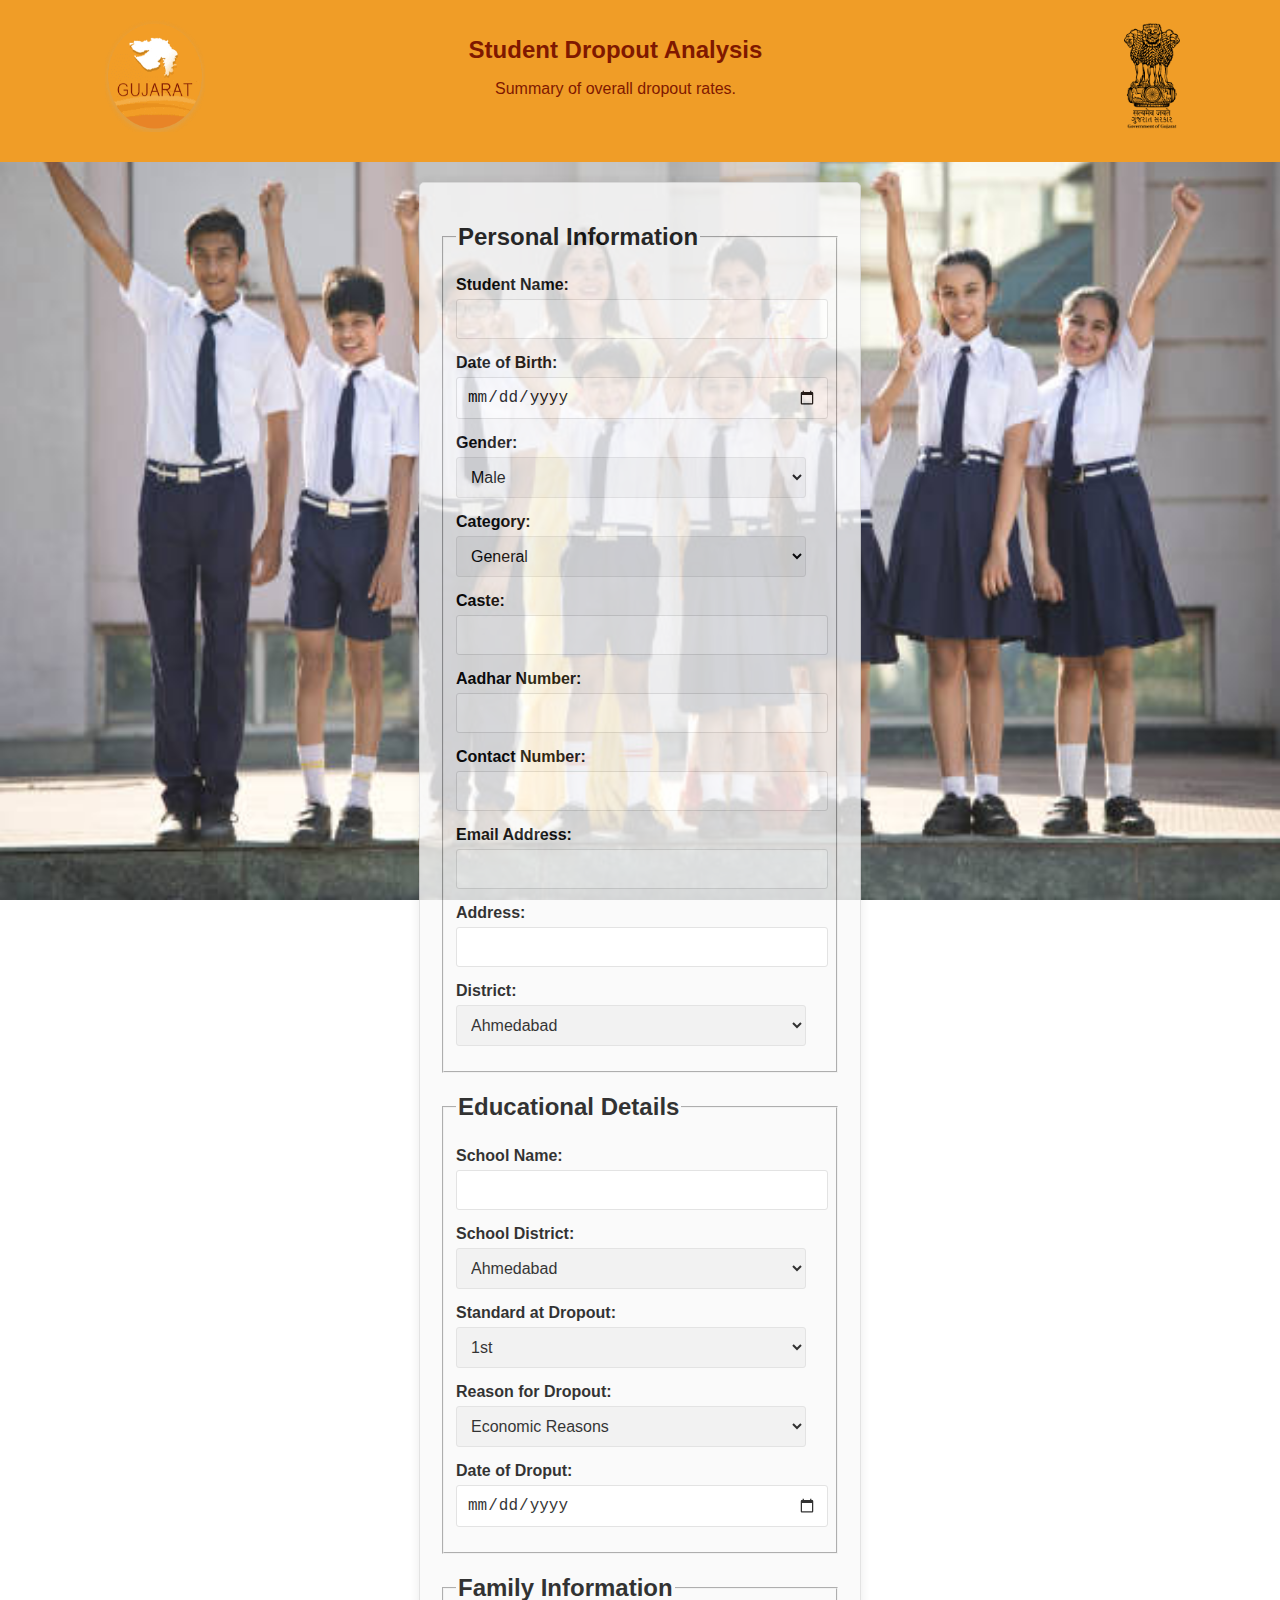
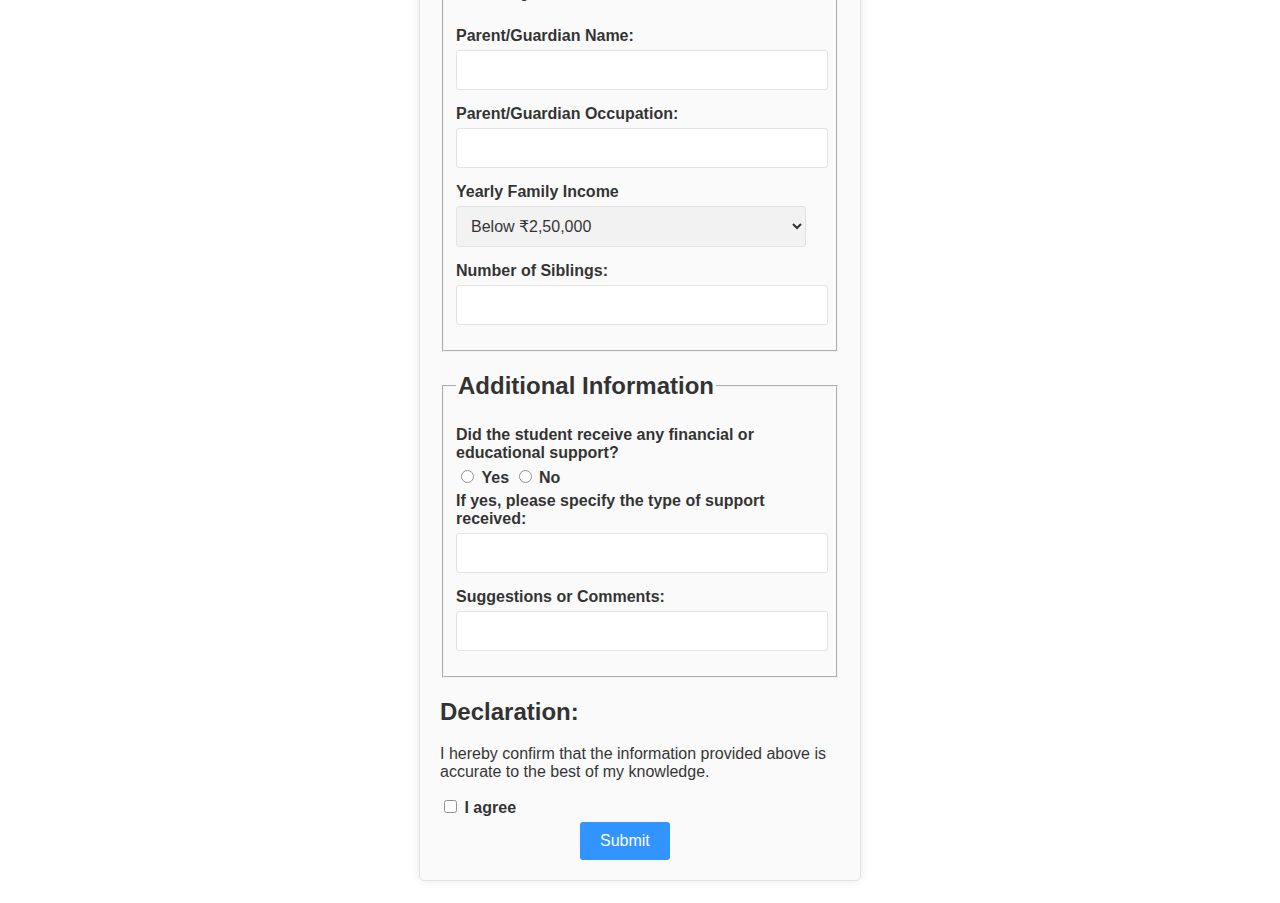
<file: Data form.html>
<!DOCTYPE html>
<html lang="en">
<head>
    <meta charset="UTF-8">
    <meta name="viewport" content="width=device-width, initial-scale=1.0">
    <link rel="stylesheet" href="form.css">
    <title>Student Dropout Form</title>
</head>
<body>
    <header class="mainhead flex">
        <div class="headl">
            <img src="gujjulogo.png" alt="Government Logo">

        </div>
        <div class="headr">
            <h1 style="color: rgb(127, 24, 0);">Student Dropout Analysis</h1>
            <p style="color: rgb(127, 24, 0);">Summary of overall dropout rates.</p>
        </div>
        <div class="headrimg">
            <img src="gujjuemblem.png" style="height: 7rem; margin-right: 5rem;" alt="">
        </div>
       
    </header>
    <main>
        <form class="specialized-form">
            <fieldset>
                <legend><h2>Personal Information</h2></legend>
            <label for="studentName">Student Name:</label>
            <input type="text" id="studentName" name="studentName" required>
            
            <label for="studentdob">Date of Birth:</label>
            <input type="date" id="studentdob" name="studentdob" required>
            <label for="studentgender">Gender:</label>
            <select id="studentgender" name="studentgender" required>
                <option value="male">Male</option>
                <option value="female">Female</option>
                <option value="other">Other</option>
            </select>
            
            <label for="studentCategory">Category:</label>
            <select id="studentCategory" name="studentCategory" required>
                <option value="General">General</option>
                <option value="OBC">OBC</option>
                <option value="SC">SC</option>
                <option value="ST">ST</option>
            </select>
            
            <label for="studentCaste">Caste:</label>
            <input type="text" id="studentCaste" name="studentCaste" required>
            <label for="aadhar">Aadhar Number:</label>
            <input type="text" id="aadhar" name="aadhar" required>
            <label for="contact">Contact Number:</label>
            <input type="text" id="contact" name="contact" required>  
            <label for="email">Email Address:</label>
            <input type="text" id="email" name="email" required>  
            <label for="address">Address:</label>
            <input type="text" id="address" name="address" required>  
            <label for="studentDistrict">District:</label>
            <select id="studentDistrict"  name="studentDistrict" required>
                <option value="Ahmedabad">Ahmedabad</option>
                <option value="Surat">Surat</option>
                <option value="Vadodara">Vadodara</option>
                <option value="Amreli">Amreli</option>
                <option value="Anand">Anand</option>
                <option value="Aravalli">Aravalli</option>
                <option value="Banaskantha">Banaskantha</option>
                <option value="Bharuch">Bharuch</option>
                <option value="Bhavnagar">Bhavnagar</option>
                <option value="Botad">Botad</option>
                <option value="Chhota Udaipur">Chhota Udaipur</option>
                <option value="Dahod">Dahod</option>
                <option value="Dang">Dang</option>
                <option value="Devbhumi Dwarka">Devbhumi Dwarka</option>
                <option value="Gandhinagar">Gandhinagar</option>
                <option value="Gir Somnath">Gir Somnath</option>
                <option value="Jamnagar">Jamnagar</option>
                <option value="Junagarh">Junagarh</option>
                <option value="Kheda">Kheda</option>
                <option value="Kutch">Kutch</option>
                <option value="Mahisagar">Mahisagar</option>
                <option value="Mehsana">Mehsana</option>
                <option value="Morbi">Morbi</option>
                <option value="Narmada">Narmada</option>
                <option value="Navsari">Navsari</option>
                <option value="Panchmahal">Panchmahal</option>
                <option value="Patan">Patan</option>
                <option value="Porbandar">Porbandar</option>
                <option value="Rajkot">Rajkot</option>
                <option value="Sabarkantha">Sabarkantha</option>
                <option value="Surendranagar">Surendranagar</option>
                <option value="Tapi">Tapi</option>
                <option value="Valsad">Valsad</option>
                <!-- Add all other districts of Gujarat here -->
            </select> 
            </fieldset>         
            <!-- New fields -->
            <fieldset>
                <legend><h2>Educational Details</h2></legend>
            <label for="schoolName">School Name:</label>
            <input type="text" id="schoolName" name="schoolName" required>
            <label for="schooldistrict">School District:</label>
            <select id="studentDistrict"  name="studentDistrict" required>
                <option value="Ahmedabad">Ahmedabad</option>
                <option value="Surat">Surat</option>
                <option value="Vadodara">Vadodara</option>
                <option value="Amreli">Amreli</option>
                <option value="Anand">Anand</option>
                <option value="Aravalli">Aravalli</option>
                <option value="Banaskantha">Banaskantha</option>
                <option value="Bharuch">Bharuch</option>
                <option value="Bhavnagar">Bhavnagar</option>
                <option value="Botad">Botad</option>
                <option value="Chhota Udaipur">Chhota Udaipur</option>
                <option value="Dahod">Dahod</option>
                <option value="Dang">Dang</option>
                <option value="Devbhumi Dwarka">Devbhumi Dwarka</option>
                <option value="Gandhinagar">Gandhinagar</option>
                <option value="Gir Somnath">Gir Somnath</option>
                <option value="Jamnagar">Jamnagar</option>
                <option value="Junagarh">Junagarh</option>
                <option value="Kheda">Kheda</option>
                <option value="Kutch">Kutch</option>
                <option value="Mahisagar">Mahisagar</option>
                <option value="Mehsana">Mehsana</option>
                <option value="Morbi">Morbi</option>
                <option value="Narmada">Narmada</option>
                <option value="Navsari">Navsari</option>
                <option value="Panchmahal">Panchmahal</option>
                <option value="Patan">Patan</option>
                <option value="Porbandar">Porbandar</option>
                <option value="Rajkot">Rajkot</option>
                <option value="Sabarkantha">Sabarkantha</option>
                <option value="Surendranagar">Surendranagar</option>
                <option value="Tapi">Tapi</option>
                <option value="Valsad">Valsad</option>
                <!-- Add all other districts of Gujarat here -->
            </select> 
            <label for="studentStandardatdrop">Standard at Dropout:</label>
            <select id="studentStandardatdrop" name="studentStandardatdrop" required>
                <option value="1st">1st</option>
                <option value="2nd">2nd</option>
                <option value="3rd">3rd</option>
                <option value="4th">4th</option>
                <option value="5th">5th</option>
                <option value="6th">6th</option>
                <option value="7th">7th</option>
                <option value="8th">8th</option>
                <option value="9th">9th</option>
                <option value="10th">10th</option>
                <option value="11th">11th</option>
                <option value="12th">12th</option>
            </select>
            <label for="reason">Reason for Dropout:</label>
            <select id="reason" name="reason" required>
                <option>Economic Reasons</option>
                <option>Family Issues</option>
                <option>Health Issues</option>
                <option>Other</option>
            </select>
            <label for="dateofdrop">Date of Droput:</label>
            <input type="date" id="dateofdrop" name="dateofdrop" required>
            </fieldset>
            <fieldset>
                <legend><h2>Family Information</h2></legend>
                <label for="parentname">Parent/Guardian Name:</label>
                <input type="text" id="parentname" name="parentname" required>
                <label for="parentocc">Parent/Guardian Occupation:</label>
                <input type="text" id="parentocc" name="parentocc" required>
                <label for="yearleincome">Yearly Family Income</label>
                <select id="yearlyincome" name="yearlyincome" required>
                    <option>Below ₹2,50,000</option>
                    <option>₹2,50,000-₹8,00,000</option>
                    <option>Above ₹8,00,000</option>
                </select>
                <label for="noofsiblings">Number of Siblings:</label>
                <input type="number" id="noofsiblings" name="noofsiblings" required>
            </fieldset>
            <fieldset>
                <legend><h2>Additional Information</h2></legend>
                <label for="aid">Did the student receive any financial or educational support?</label>
                <input type="radio" id="aid" name="aid" value="yes" style="cursor: pointer;" required>
                <label for="yes" style="display: inline-block;">Yes</label>
                <input type="radio" id="aid" name="aid" value="no" style="cursor: pointer;" required>
                <label for="no" style="display: inline-block;">No</label>
                <label for="typeofsupport">If yes, please specify the type of support received:</label>
                <input type="text" id="typeofsupport" name="typeofsupport">
                <label for="comments">Suggestions or Comments:</label>
                <input type="text" id="comments" name="comments">
            </fieldset>
            <h2 style="text-align: left;">Declaration:</h2>
            <p>I hereby confirm that the information provided above is accurate to the best of my knowledge.</p>
            <input type="checkbox" id="checkbox" name="checkbox" value="I_agree" style="cursor: pointer;" required>
            <label for="I_agree" style="display: inline-block;">I agree</label><br>
            <button type="submit">Submit</button>
        </form>
    </main>
</body>
</html>
</file>
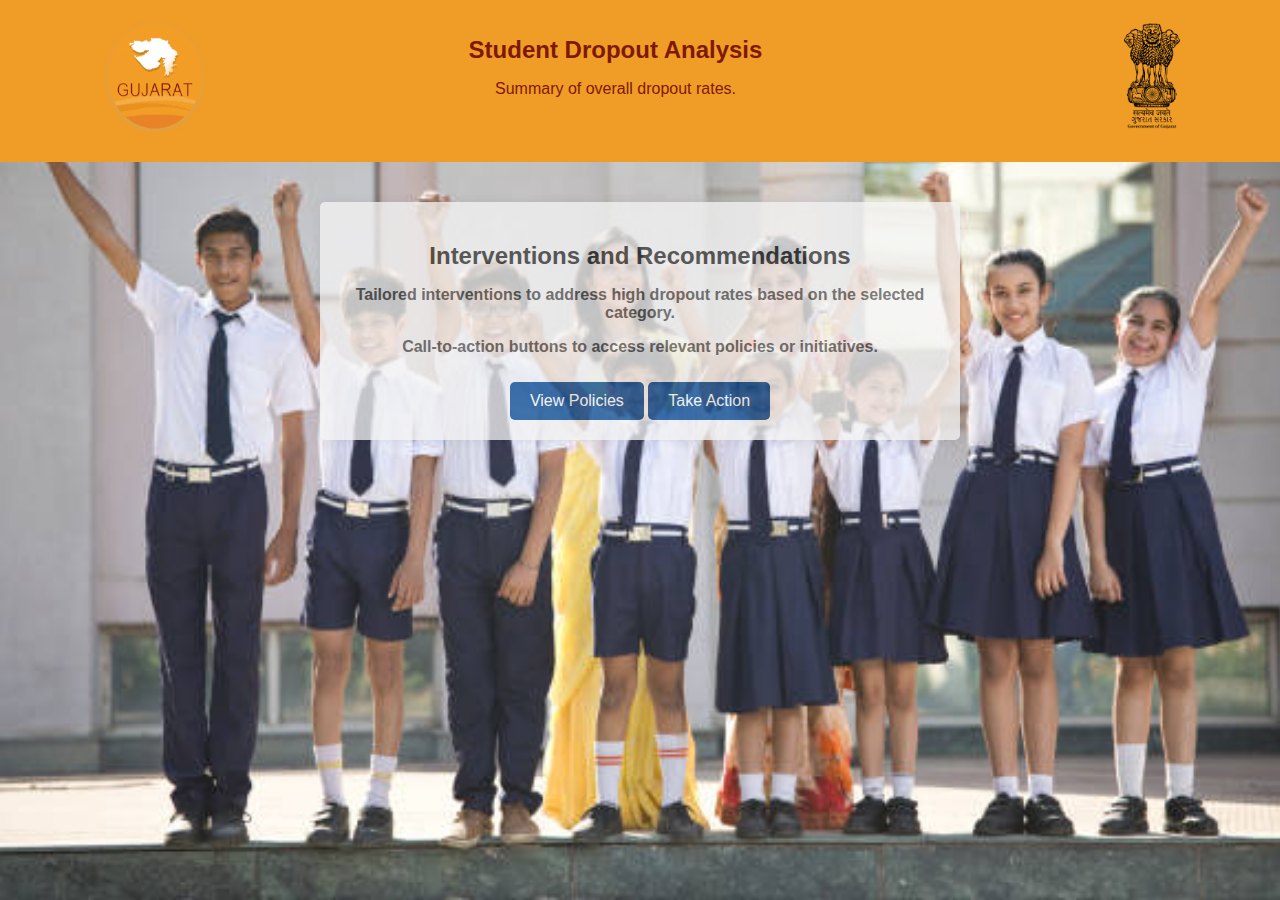
<file: Intervention.html>
<!DOCTYPE html>
<html lang="en">
<head>
    <meta charset="UTF-8">
    <meta name="viewport" content="width=device-width, initial-scale=1.0">
    <link rel="stylesheet" href="style.css">
    <title>Dropout Analysis</title>
    <style>
        /* Global styles */
        body {
            font-family: Arial, sans-serif;
            margin: 0;
            /* padding: 0;
            display: flex; */
            flex-direction: column;
            align-items: center;
            justify-content: center;
            min-height: 100vh;
            background-image: url(group.jpg);
            background-repeat: no-repeat;
            background-size: cover;
          
        }

        /* Specific page styles for Page 4 - Interventions and Recommendations */
        .interventions {
            background-color: #f4f4f4;
            padding: 20px;
            border-radius: 5px;
            box-shadow: 0 0 10px rgba(0, 0, 0, 0.1);
            margin-top: 20px;
            max-width: 600px; /* Limit width for readability */
            text-align: center; /* Center align content */
            opacity:0.75;
        }

        .interventions h2 {
            color: #333;
            margin-bottom: 10px;
        }

        .interventions p {
            color: #555;
        }

        /* Call-to-action buttons styles */
        .cta-button {
            display: inline-block;
            background-color: #074a91;
            color: #fff;
            padding: 10px 20px;
            text-decoration: none;
            border-radius: 5px;
            margin-top: 10px;
        }

        .cta-button:hover {
            background-color: #063568;
        }
        section{
            margin: auto;
        }
        /* Global styles */

        .thebig{
            max-width: 95%;
            background: gray;
            margin-inline: auto;
        }

        body {
            font-family: Arial, sans-serif;
            margin: 0;
            padding: 0;
            background-color: rgb(220, 1000, 5000);
        }

        .flex{
            display: flex;
            align-items: center;
        }



        .frontmain{
            justify-content: space-between;
            
        }


        header {
            background-color: #f09d27; /* Change to the desired background color */
            color: #fff;
            text-align: center;
            max-width:inherit;
            padding: 20px;
            justify-content: space-around;
        }

        .headr{
            align-self: self-start;
            /* margin-left: -38%; */
            width: 100%;
            padding-right: 25%;
            color: rgb(161 4 118);
        }

        .headl{
            width: 100%;
            
        }

        .headl img{
            padding-right: 32%;
            height: 7rem;
            
        }

        .front{
            justify-content: space-between;
            background-color: antiquewhite;
        }

        .frontl{
            width: 60%;
            text-align: center;
        }

        .frontr{
            width: 40%;
            text-align: center;
        }
/* 
next is for media query         */
@media screen and (max-width < 790px) {
    .headr{
        padding-right: 4%;
    }
}

@media screen and (max-width < 450px) {
    .mainhead{
        display: block;
    }

    .headl img{
        padding-right: 38%;
        margin-left: 10%;
    }
}
    </style>
</head>
<body>
    
    <header class="mainhead flex">
        <div class="headl">
            <img src="gujjulogo.png" alt="Government Logo">

        </div>
        <div class="headr">
            <h1 style="color: rgb(127, 24, 0);">Student Dropout Analysis</h1>
            <p style="color: rgb(127, 24, 0);">Summary of overall dropout rates.</p>
        </div>
        <div class="headrimg">
            <img src="gujjuemblem.png" style="height: 7rem; margin-right: 5rem;" alt="">
        </div>
       
    </header>
    <main>
        <!-- Page 4: Interventions and Recommendations -->
        <section class="interventions">
            <h2><b>Interventions and Recommendations</b></h2>
            <p><b>Tailored interventions to address high dropout rates based on the selected category.</b></p>
            <p><b>Call-to-action buttons to access relevant policies or initiatives.</b></p>
            
            <!-- Call-to-action buttons -->
            <a class="cta-button" href="#">View Policies</a>
            <a class="cta-button" href="#">Take Action</a>
        </section>
    </main>
</body>
</html>
</file>
<file: form.css>
/* Global styles */
body {
    font-family: Arial, sans-serif;
    margin: 0;
    padding: 0;
    background-image: url(group.jpg);
    background-size:100% 100%;
    background-repeat: no-repeat;
    background-attachment: fixed;
}

header {
    background-color: #007bff; /* Change to the desired background color */
    color: #fff;
    text-align: center;
    padding: 20px;
}

img {
    max-width: 100px; /* Adjust the size of the government logo as needed */
    display: block;
    margin: 0 auto 10px; /* Center the logo and add some margin below */
}

h1 {
    font-size: 24px;
}

nav ul {
    list-style-type: none;
    padding: 0;
    text-align: center;
}

nav li {
    display: inline;
    margin-right: 20px;
}

nav a {
    text-decoration: none;
    color: #fff;
    font-weight: bold;
}

main {
    display: flex;
    justify-content: space-between;
    padding: 20px;
}

.dashboard-content {
    flex-basis: 70%; /* Adjust the width of the dashboard contents */
}

.data-entry {
    flex-basis: 25%; /* Adjust the width of the data entry section */
}

/* Specific page styles */
/* Customize these styles for the dashboard contents and data entry section as needed // Add this CSS code to your existing stylesheet */
/* Specialized form styles */

/* Style the form container */
form.specialized-form {
    background-color: #f9f9f9;
    border: 1px solid #ddd;
    padding: 20px;
    border-radius: 5px;
    box-shadow: 0px 0px 10px rgba(0, 0, 0, 0.1);
}

/* Style form labels */
form.specialized-form label {
    display: block;
    font-weight: bold;
    margin-bottom: 5px;
}

/* Style form inputs */
form.specialized-form input[type="text"],
form.specialized-form input[type="number"],
form.specialized-form input[type="date"],
form.specialized-form select {
    width: 95%;
    padding: 10px;
    margin-bottom: 15px;
    border: 1px solid #ddd;
    border-radius: 3px;
    font-size: 16px;
}

/* Style the submit button */
form.specialized-form button[type="submit"] {
    background-color: #007bff;
    color: #fff;
    padding: 10px 20px;
    border: none;
    border-radius: 3px;
    font-size: 16px;
    cursor: pointer;
    transition: background-color 0.3s ease,
    box-shadow 0.3s ease;
    margin-left: 140px;
}

form.specialized-form button[type="submit"]:hover {
    box-shadow: 4px 4px 5px #0056b3;
    background-color: #0056b3;
}

/* Center the form within its container */
form.specialized-form {
    margin: 0 auto;
    max-width: 400px;
}


header {
    background-color: #f09d27; /* Change to the desired background color */
    color: #fff;
    text-align: center;
    max-width:inherit;
    padding: 20px;
    justify-content: space-around;
    display: flex;
}

.headr{
    align-self: self-start;
    /* margin-left: -38%; */
    width: 100%;
    padding-right: 25%;
    color: rgb(161 4 118);
}

.headl{
    width: 100%;
    
}

.headl img{
    padding-right: 32%;
    height: 7rem;
    
}

.front{
    justify-content: space-between;
    background-color: antiquewhite;
}

.frontl{
    width: 60%;
    text-align: center;
}

.frontr{
    width: 40%;
    text-align: center;
}
/* 
next is for media query         */
@media screen and (max-width < 790px) {
.headr{
padding-right: 4%;
}
}

@media screen and (max-width < 450px) {
.mainhead{
display: block;
}

.headl img{
padding-right: 38%;
margin-left: 10%;
}
}

form{
    opacity: 0.8;
}
</file>
<file: style.css>
/* Global styles */
body {
    font-family: Arial, sans-serif;
    margin: 0;
    padding: 0;
}

header {
    background-color: #007bff; /* Change to the desired background color */
    color: #fff;
    text-align: center;
    padding: 20px;
}

img {
    max-width: 100px; /* Adjust the size of the government logo as needed */
    display: block;
    margin: 0 auto 10px; /* Center the logo and add some margin below */
}

h1 {
    font-size: 24px;
}

nav ul {
    list-style-type: none;
    padding: 0;
    text-align: center;
}

nav li {
    display: inline;
    margin-right: 20px;
}

nav a {
    text-decoration: none;
    color: #fff;
    font-weight: bold;
}

main {
    display: flex;
    justify-content: space-between;
    padding: 20px;
}

.dashboard-content {
    flex-basis: 70%; /* Adjust the width of the dashboard contents */
}

.data-entry {
    flex-basis: 25%; /* Adjust the width of the data entry section */
}

/* Specific page styles */
/* Customize these styles for the dashboard contents and data entry section as needed */
</file>
